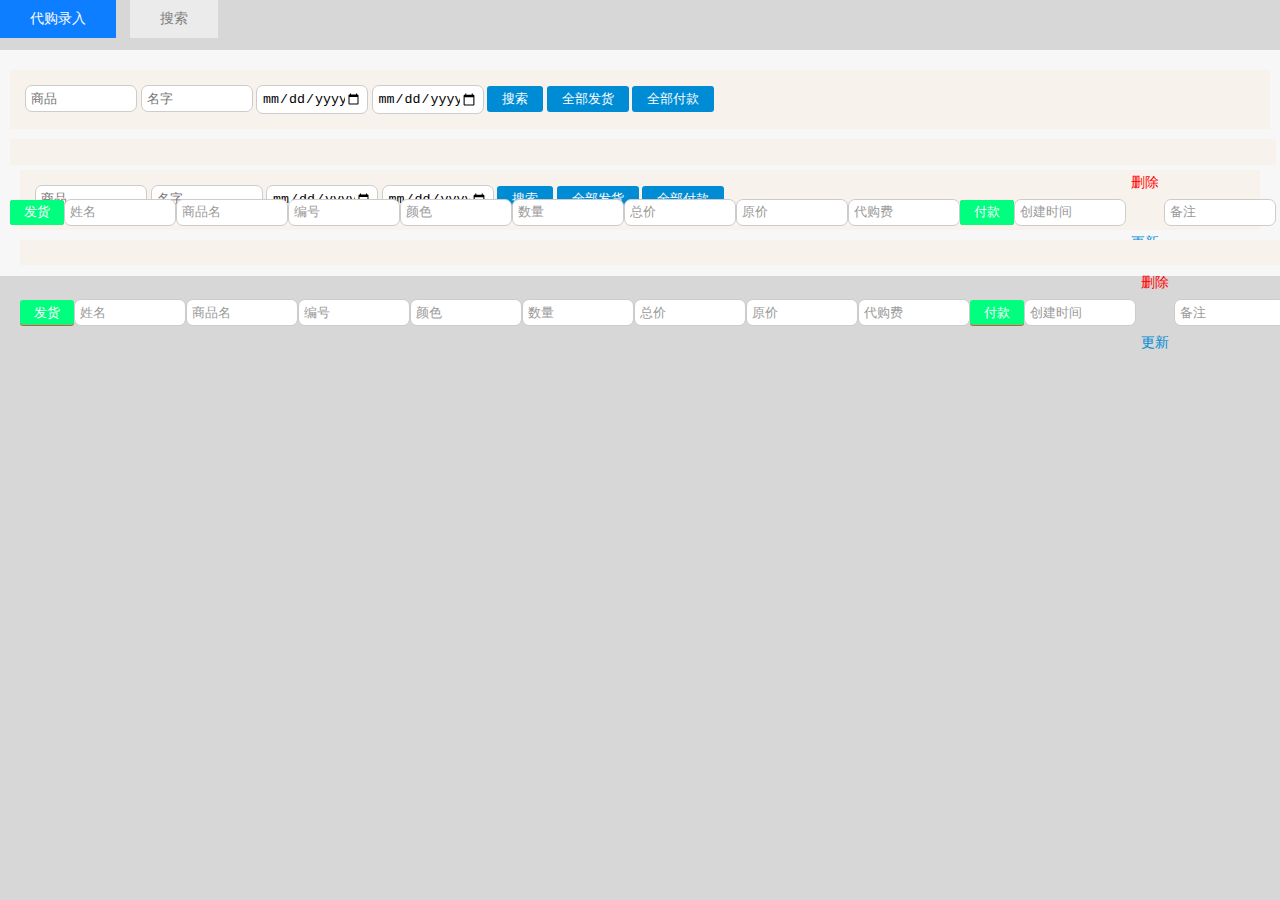
<file: src/main/resources/templates/index_bak2.html>
<!DOCTYPE html>
<html>
	<head>
		<meta charset="utf-8"/>
		<meta http-equiv="Content-Type" content="text/html; charset=utf-8" />
		<title>响应式Tabs jQueyr插件</title>
		<link rel="stylesheet" type="text/css" href="css/responsive.tabs.css" media="all" />
		<link rel="stylesheet" href="https://use.fontawesome.com/releases/v5.0.13/css/all.css" integrity="sha384-DNOHZ68U8hZfKXOrtjWvjxusGo9WQnrNx2sqG0tfsghAvtVlRW3tvkXWZh58N9jp" crossorigin="anonymous"/>
		<title>陆在的代购系统</title>
		<script src="http://www.jq22.com/jquery/1.7.2/jquery.min.js"></script>
		<script type="text/javascript" src="js/jquery-1.7.2.min.js"></script>
		<script type="text/javascript" src="js/responsive.tabs.js"></script>
		<style type="text/css">
			*{ margin:0; padding:0; list-style:none; }
			body { font:14px/1.8 "Microsoft Yahei"; }
			.demo { width:1000px; margin:20px auto 50px; }
			.demo h1 { font-size:28px; font-weight:normal; margin-bottom:50px; }
			.tips { color:#999; font-size:12px; margin:50px 0 20px; }

			.tab-content { background-color:#f7f7f7; padding:10px; opacity: 1}
			.tab-content h4, .accordion-content h4 { margin-bottom:5px; }
			.tab-content p, .accordion-content p { margin-bottom:10px; }

			@media only screen and ( max-width:1000px ){
				body { margin:0 20px;}
				.demo { width:100%; }
			}
			body {
				color: #7c7873;
				width:;
				font-family: 'YanoneKaffeesatzRegular';
				background-color: #D7D7D7;
				margin: 0; padding: 0; border: 0; outline: none;
			}
			#table table {
				width: 100%;
				font-size: 14px;
				border: none;
			}
			
			#table {
				position: relative;
				left: 10px;
				background: #f7f2ec;
				top:50px;
				padding: 0 10px;
				border: none;
				box-shadow: 10px 10px 5px #888888;
			}

			.submitline {
				position: absolute;
				left: 10px;
				background: #f7f2ec;
				width: 1391px;
				top:0px;
				height: 50px;
				padding: 0 0px;
				border: none;
				box-shadow: 10px 10px 5px #888888;
				cursor: pointer;
				transition:height 2s;
				-webkit-transition:height 2s;
			}

			table thead th {
				width: 30px;
				background: #f7f2ec;
				text-align: left;
				padding: 0px;
				border: none;
			}
			
			table tbody td {
				width: 30px;
				padding: 0px;
				text-align: left;
				border: none;
			}
			
			table tbody td span {
				display: block;
				white-space: nowrap;
				margin: 0 0px;
				cursor: pointer;
				border: none;
			}
			
			.delete {
				color: red;
				margin: 5px;
			}
			
			.edit {
				color: #008cd5;
				margin: 5px;
			}
			
			.add {
				background: #f7f2ec;
				border: none;
				margin: 10px 0;
				padding: 15px;
			}

			input[type=date]{
				border: 1px solid #ccc;
				padding: 5px;
				border-radius: 7px;
				margin: 0px;
				width: 100px;
				cursor:pointer;
			}

			input {
				border: 1px solid #ccc;
				padding: 5px;
				border-radius: 7px;
				margin: 0px;
				width: 100px;
			}

			table tbody td input {
				position: relative;
				left: 0px;
				top:0px;
				border: 1px solid #ccc;
				padding: 5px;
				border-radius: 7px;
				margin: 0px;
				width: 100px;
			}
			button {
				background: #008cd5;
				border: 0;
				padding: 4px 15px;
				border-radius: 3px;
				color: #fff;
			}

			.sendtotal {
				background: none;
				border: 0;
				padding: 0px 0px;
				position: relative;
				height: 25px;
				width: 54px;
				border-radius: 3px;
				white-space: nowrap;
			}
			.send {
				background: #00FF7F;
				border: 0;
				padding: 0px 0px;
				position: absolute;
				height: 25px;
				width: 54px;
				border-radius: 3px;
				color: #fff;
				white-space: nowrap;
				transition:width 1s;
				-webkit-transition:width 1s;
				float: left;
				cursor:pointer;
				outline: none;

			}
			.sendafter {
				background: #FF4040;
				border: 0;
				padding: 0px 0px;
				position: relative;
				height: 25px;
				width: 54px;
				border-radius: 3px;
				color: #fff;
				white-space: nowrap;
				cursor:pointer;
				outline: none;

			}
			#mask {
				background: rgba(0, 0, 0, .5);
				width: 100%;
				height: 100%;
				position: fixed;
				z-index: 4;
				top: 0;
				left: 0;
			}
			
			.mask {
				width: 300px;
				height: 250px;
				background: rgba(255, 255, 255, 1);
				position: absolute;
				left: 0;
				top: 0;
				right: 0;
				bottom: 0;
				margin: auto;
				z-index: 47;
				border-radius: 5px;
			}
			
			.title {
				padding: 10px;
				border-bottom: 1px solid #eee;
			}
			
			.title span {
				float: right;
				cursor: pointer;
			}
			
			.content {
				padding: 10px;
			}
			
			.content input {
				width: 270px;
				margin-bottom: 15px;
			}
			.pb-bar {
				position: relative;
				left:0px;
				top:0px;
				color: rgba(255,0,0,0);
				width: 100%;
				height: 1px;
				background: #FFFFFF;
				transition:width 1s;
				-webkit-transition:width 1s;
			}
			.submitbar {
				position: relative;
				left:650px;
				top:35px;
				color: #555;
				width: 50px;
				height: 1px;
				background: #555;
				transition:width 1s;
				-webkit-transition:width 1s;
			}
			.submitbarafter {
				position: relative;
				left:630px;
				top:40px;
				color: #555;
				width: 90px;
				height: 1px;
				background: #555;
				transition:width 1s;
				-webkit-transition:width 1s;
			}
		</style>
		<script>
            /*<![CDATA[*/
            function sendtest() {
				document.getElementById("sendy").style.width = 0 + "px";
            }
            function sendafter() {
                document.getElementById("sendy").style.width = 54 + "px";
            }
            function paytest() {
                document.getElementById("pay").style.width = 0 + "px";
            }
            function payafter() {
                document.getElementById("pay").style.width = 54 + "px";
            }
            function sendsearchtest() {
                document.getElementById("sendy_search").style.width = 0 + "px";
            }
            function sendsearchafter() {
                document.getElementById("sendy_search").style.width = 54 + "px";
            }
            function paysearchtest() {
                document.getElementById("pay_search").style.width = 0 + "px";
            }
            function paysearchafter() {
                document.getElementById("pay_search").style.width = 54 + "px";
            }
            function test() {
				var base = new Base64();
				var res = base.encode("123");
				alert(res);
            }
            function submitlinetotal() {
				document.getElementById("subfragment").style.height = 500 + "px";
                document.getElementById("table").style.visibility="hidden";
            }
            function resetsubmit() {
				if (document.getElementById("subfragment").style.height != "50px") {
                    document.getElementById("subfragment").style.height = 50 + "px";
                    document.getElementById("table").style.visibility="visible";
                }
            }
            function Base64() {

                // private property
                _keyStr = "ABCDEFGHIJKLMNOPQRSTUVWXYZabcdefghijklmnopqrstuvwxyz0123456789+/=";

                // public method for encoding
                this.encode = function (input) {
                    var output = "";
                    var chr1, chr2, chr3, enc1, enc2, enc3, enc4;
                    var i = 0;
                    input = _utf8_encode(input);
                    while (i < input.length) {
                        chr1 = input.charCodeAt(i++);
                        chr2 = input.charCodeAt(i++);
                        chr3 = input.charCodeAt(i++);
                        enc1 = chr1 >> 2;
                        enc2 = ((chr1 & 3) << 4) | (chr2 >> 4);
                        enc3 = ((chr2 & 15) << 2) | (chr3 >> 6);
                        enc4 = chr3 & 63;
                        if (isNaN(chr2)) {
                            enc3 = enc4 = 64;
                        } else if (isNaN(chr3)) {
                            enc4 = 64;
                        }
                        output = output +
                            _keyStr.charAt(enc1) + _keyStr.charAt(enc2) +
                            _keyStr.charAt(enc3) + _keyStr.charAt(enc4);
                    }
                    return output;
                }

                // public method for decoding
                this.decode = function (input) {
                    var output = "";
                    var chr1, chr2, chr3;
                    var enc1, enc2, enc3, enc4;
                    var i = 0;
                    input = input.replace(/[^A-Za-z0-9\+\/\=]/g, "");
                    while (i < input.length) {
                        enc1 = _keyStr.indexOf(input.charAt(i++));
                        enc2 = _keyStr.indexOf(input.charAt(i++));
                        enc3 = _keyStr.indexOf(input.charAt(i++));
                        enc4 = _keyStr.indexOf(input.charAt(i++));
                        chr1 = (enc1 << 2) | (enc2 >> 4);
                        chr2 = ((enc2 & 15) << 4) | (enc3 >> 2);
                        chr3 = ((enc3 & 3) << 6) | enc4;
                        output = output + String.fromCharCode(chr1);
                        if (enc3 != 64) {
                            output = output + String.fromCharCode(chr2);
                        }
                        if (enc4 != 64) {
                            output = output + String.fromCharCode(chr3);
                        }
                    }
                    output = _utf8_decode(output);
                    return output;
                }

                // private method for UTF-8 encoding
                _utf8_encode = function (string) {
                    string = string.replace(/\r\n/g,"\n");
                    var utftext = "";
                    for (var n = 0; n < string.length; n++) {
                        var c = string.charCodeAt(n);
                        if (c < 128) {
                            utftext += String.fromCharCode(c);
                        } else if((c > 127) && (c < 2048)) {
                            utftext += String.fromCharCode((c >> 6) | 192);
                            utftext += String.fromCharCode((c & 63) | 128);
                        } else {
                            utftext += String.fromCharCode((c >> 12) | 224);
                            utftext += String.fromCharCode(((c >> 6) & 63) | 128);
                            utftext += String.fromCharCode((c & 63) | 128);
                        }

                    }
                    return utftext;
                }

                // private method for UTF-8 decoding
                _utf8_decode = function (utftext) {
                    var string = "";
                    var i = 0;
                    var c = c1 = c2 = 0;
                    while ( i < utftext.length ) {
                        c = utftext.charCodeAt(i);
                        if (c < 128) {
                            string += String.fromCharCode(c);
                            i++;
                        } else if((c > 191) && (c < 224)) {
                            c2 = utftext.charCodeAt(i+1);
                            string += String.fromCharCode(((c & 31) << 6) | (c2 & 63));
                            i += 2;
                        } else {
                            c2 = utftext.charCodeAt(i+1);
                            c3 = utftext.charCodeAt(i+2);
                            string += String.fromCharCode(((c & 15) << 12) | ((c2 & 63) << 6) | (c3 & 63));
                            i += 3;
                        }
                    }
                    return string;
                }
            }
            /*]]>*/

            $(document).ready(function(){

                $('.tabs').respTabs({
                    startIndex : 2
                });

            });
		</script>
	</head>

	<body>
		<!--<div class="submitline" onclick="submitlinetotal()" id="subfragment">-->
			<!--<div class="submitbar" onclick="resetsubmit()">-->
			<!--</div>-->
			<!--<div class="submitbarafter" onclick="resetsubmit()">-->
			<!--</div>-->
		<!--</div>-->
		<div class="tabs">
			<ul class="tabs-list">
				<li class="active"><a href="javascript:;">代购录入</a></li>
				<li><a href="javascript:;">搜索</a></li>
			</ul>
			<div class="tabs-container">
				<div class="tab-content" style="display:block;">
					<div class="add">
						<input type="text"  id="goods_search_1" name="title" value="" placeholder="商品" />
						<input type="text"  id="name_search_1" name="user" value="" placeholder="名字" />
						<input type="date"  id="startdate_1" name="date" value="" placeholder="开始时间" />
						<input type="date"  id="enddate_1" name="date" value="" placeholder="结束时间" />
						<button onclick="">搜索</button>
						<button onclick="">全部发货</button>
						<button onclick="">全部付款</button>
					</div>
					<div class="pb-bar"/>
					<table cellpadding="0" cellspacing="0">
						<thead>
						<tr>
							<th>付款</th>
							<th>姓名</th>
							<th>商品名</th>
							<th>编号</th>
							<th>颜色</th>
							<th>数量</th>
							<th>总价</th>
							<th>原价</th>
							<th>代购费</th>
							<th>发货</th>
							<th>录入时间</th>
							<th>操作</th>
							<th>备注</th>
						</tr>
						</thead>
						<tbody>
						<tr>
							<td>
								<div class="sendtotal">
									<input type="button" class="sendafter" value="未发货" onclick="sendafter()"/>
									<input type="button" class="send" id="sendy_1" onclick="sendtest()" value="发货"/>
								</div>
							</td>
							<td><input name="names_1" type="text" value="姓名" onFocus="if(value==defaultValue){value='';this.style.color='#000'}" onBlur="if(!value){value=defaultValue;this.style.color='#999'}" style="color:#999999"/></td>
							<td><input name="goods_1" type="text" value="商品名" onFocus="if(value==defaultValue){value='';this.style.color='#000'}" onBlur="if(!value){value=defaultValue;this.style.color='#999'}" style="color:#999999"/></td>
							<td><input name="code_1" type="text" value="编号" onFocus="if(value==defaultValue){value='';this.style.color='#000'}" onBlur="if(!value){value=defaultValue;this.style.color='#999'}" style="color:#999999"/></td>
							<td><input name="color_1" type="text" value="颜色" onFocus="if(value==defaultValue){value='';this.style.color='#000'}" onBlur="if(!value){value=defaultValue;this.style.color='#999'}" style="color:#999999"/></td>
							<td><input width="50%" name="amount_1" type="text" value="数量" onFocus="if(value==defaultValue){value='';this.style.color='#000'}" onBlur="if(!value){value=defaultValue;this.style.color='#999'}" style="color:#999999" onkeyup="check(this)"/></td>
							<td><input name="count_price_1" type="text" value="总价" onFocus="if(value==defaultValue){value='';this.style.color='#000'}" onBlur="if(!value){value=defaultValue;this.style.color='#999'}" style="color:#999999" onkeyup="check(this)"/></td>
							<td><input name="price_1" type="text" value="原价" onFocus="if(value==defaultValue){value='';this.style.color='#000'}" onBlur="if(!value){value=defaultValue;this.style.color='#999'}" style="color:#999999" onkeyup="check(this)"/></td>
							<td><input name="tip_1" type="text" value="代购费" onFocus="if(value==defaultValue){value='';this.style.color='#000'}" onBlur="if(!value){value=defaultValue;this.style.color='#999'}" style="color:#999999" onkeyup="check(this)"/></td>
							<td>
								<div class="sendtotal">
									<input type="button" class="sendafter" value="未付款" onclick="payafter()"/>
									<input type="button" class="send" id="pay_1" onclick="paytest()" value="付款"/>
								</div>
							</td>
							<td><input name="createtime_1" type="text" value="创建时间" onFocus="if(value==defaultValue){value='';this.style.color='#000'}" onBlur="if(!value){value=defaultValue;this.style.color='#999'}" style="color:#999999" onkeyup="check(this)"/></td>
							<td width="10%"><span onclick="test()" class="delete">删除</span><br /><span class="edit" onclick="">更新</span></td>
							<td><input name="remark_1" type="text" value="备注" onFocus="if(value==defaultValue){value='';this.style.color='#000'}" onBlur="if(!value){value=defaultValue;this.style.color='#999'}" style="color:#999999"/></td>
						</tr>
						</tbody>
					</table>
				</div>
				<div class="tab-content">
					<div class="add">
						<input type="text"  id="goods_search" name="title" value="" placeholder="商品" />
						<input type="text"  id="name_search" name="user" value="" placeholder="名字" />
						<input type="date"  id="startdate" name="date" value="" placeholder="开始时间" />
						<input type="date"  id="enddate" name="date" value="" placeholder="结束时间" />
						<button onclick="">搜索</button>
						<button onclick="">全部发货</button>
						<button onclick="">全部付款</button>
					</div>
					<div class="pb-bar"/>
					<table cellpadding="0" cellspacing="0">
						<thead>
						<tr>
							<th>付款</th>
							<th>姓名</th>
							<th>商品名</th>
							<th>编号</th>
							<th>颜色</th>
							<th>数量</th>
							<th>总价</th>
							<th>原价</th>
							<th>代购费</th>
							<th>发货</th>
							<th>录入时间</th>
							<th>操作</th>
							<th>备注</th>
						</tr>
						</thead>
						<tbody>
						<tr>
							<td>
								<div class="sendtotal">
									<input type="button" class="sendafter" value="未发货" onclick="sendafter()"/>
									<input type="button" class="send" id="sendy" onclick="sendtest()" value="发货"/>
								</div>
							</td>
							<td><input name="names" type="text" value="姓名" onFocus="if(value==defaultValue){value='';this.style.color='#000'}" onBlur="if(!value){value=defaultValue;this.style.color='#999'}" style="color:#999999"/></td>
							<td><input name="goods" type="text" value="商品名" onFocus="if(value==defaultValue){value='';this.style.color='#000'}" onBlur="if(!value){value=defaultValue;this.style.color='#999'}" style="color:#999999"/></td>
							<td><input name="code" type="text" value="编号" onFocus="if(value==defaultValue){value='';this.style.color='#000'}" onBlur="if(!value){value=defaultValue;this.style.color='#999'}" style="color:#999999"/></td>
							<td><input name="color" type="text" value="颜色" onFocus="if(value==defaultValue){value='';this.style.color='#000'}" onBlur="if(!value){value=defaultValue;this.style.color='#999'}" style="color:#999999"/></td>
							<td><input width="50%" name="amount" type="text" value="数量" onFocus="if(value==defaultValue){value='';this.style.color='#000'}" onBlur="if(!value){value=defaultValue;this.style.color='#999'}" style="color:#999999" onkeyup="check(this)"/></td>
							<td><input name="count_price" type="text" value="总价" onFocus="if(value==defaultValue){value='';this.style.color='#000'}" onBlur="if(!value){value=defaultValue;this.style.color='#999'}" style="color:#999999" onkeyup="check(this)"/></td>
							<td><input name="price" type="text" value="原价" onFocus="if(value==defaultValue){value='';this.style.color='#000'}" onBlur="if(!value){value=defaultValue;this.style.color='#999'}" style="color:#999999" onkeyup="check(this)"/></td>
							<td><input name="tip" type="text" value="代购费" onFocus="if(value==defaultValue){value='';this.style.color='#000'}" onBlur="if(!value){value=defaultValue;this.style.color='#999'}" style="color:#999999" onkeyup="check(this)"/></td>
							<td>
								<div class="sendtotal">
									<input type="button" class="sendafter" value="未付款" onclick="payafter()"/>
									<input type="button" class="send" id="pay" onclick="paytest()" value="付款"/>
								</div>
							</td>
							<td><input name="createtime" type="text" value="创建时间" onFocus="if(value==defaultValue){value='';this.style.color='#000'}" onBlur="if(!value){value=defaultValue;this.style.color='#999'}" style="color:#999999" onkeyup="check(this)"/></td>
							<td width="10%"><span onclick="test()" class="delete">删除</span><br /><span class="edit" onclick="">更新</span></td>
							<td><input name="remark" type="text" value="备注" onFocus="if(value==defaultValue){value='';this.style.color='#000'}" onBlur="if(!value){value=defaultValue;this.style.color='#999'}" style="color:#999999"/></td>
						</tr>
						</tbody>
					</table>
				</div>
			</div>
		</div>
	</body>
</html>
</file>
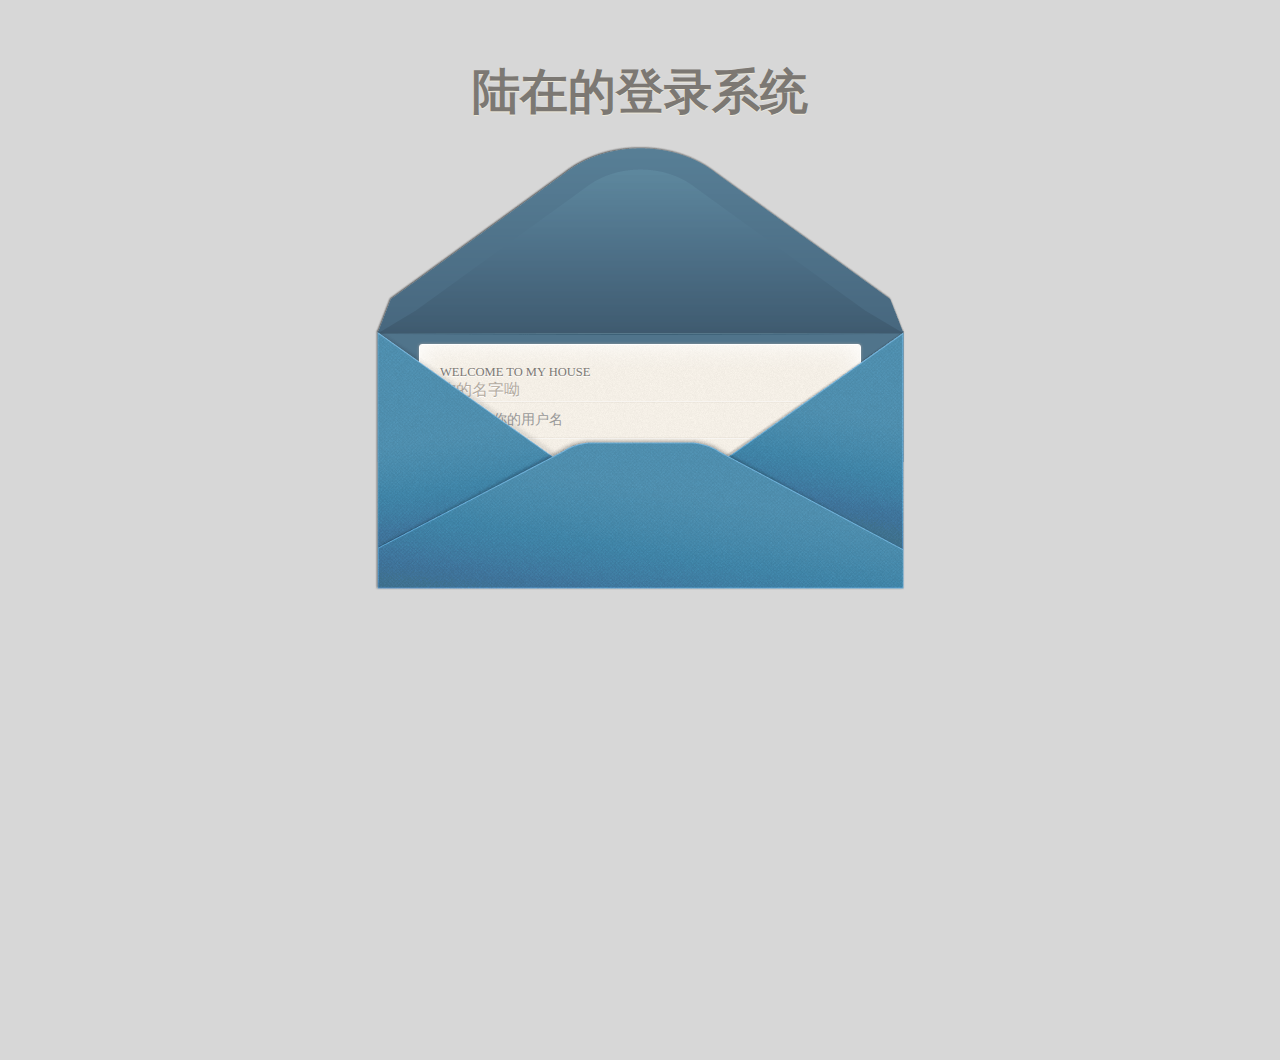
<file: src/main/resources/templates/index_login.html>
<!DOCTYPE html>

<html>

<head>
	<link rel="stylesheet" href="https://use.fontawesome.com/releases/v5.0.13/css/all.css" integrity="sha384-DNOHZ68U8hZfKXOrtjWvjxusGo9WQnrNx2sqG0tfsghAvtVlRW3tvkXWZh58N9jp" crossorigin="anonymous"/>
	<meta charset="utf-8" />

	<title>陆在的登录系统</title>

	<!--[if IE]><script>

	$(document).ready(function() { 



$("#form_wrap").addClass('hide');



})



</script><![endif]-->
	<script src="http://www.jq22.com/jquery/1.7.2/jquery.min.js"></script>


<style>





body, div, h1,h2, form, fieldset, input, textarea, footer,p {

	margin: 0; padding: 0; border: 0; outline: none;

}







body {

	color: #7c7873;

	font-family: 'YanoneKaffeesatzRegular';

	background-color: #D7D7D7;

}

p {position:relative;text-shadow:0 1px 0 #fff; font-size:24px;transition: all 1s ease-in-out .3s;-webkit-transition: all 1s ease-in-out .3s;font-size-adjust: 0.24}

#wrap {width:530px; margin:20px auto 0; height:1000px;}

h1 {margin-bottom:20px; text-align:center;font-size:48px; text-shadow:0 1px 0 #ede8d9; }





	#form_wrap { overflow:hidden; height:446px; position:relative; top:0px;

		-webkit-transition: all 1s ease-in-out .3s;

		-moz-transition: all 1s ease-in-out .3s;

		-o-transition: all 1s ease-in-out .3s;

		transition: all 1s ease-in-out .3s;}

	

	#form_wrap:before {content:"";

		position:absolute;

		bottom:128px;left:0px;

		background:url('images/before.png');

		width:530px;height: 316px;}

	

	#form_wrap:after {content:"";position:absolute;

		bottom:0px;left:0;

		background:url('images/after.png');

		width:530px;height: 260px; }



	#form_wrap.hide:after, #form_wrap.hide:before {display:none; }

	#form_wrap:hover {height:776px;top:-200px;}





	form {background:#f7f2ec url('images/letter_bg.png'); 

		position:relative;top:200px;overflow:hidden;

		height:200px;width:400px;margin:0px auto;padding:20px; 

		border: 1px solid #fff;

		border-radius: 3px;

		-moz-border-radius: 3px; -webkit-border-radius: 3px;

		box-shadow: 0px 0px 3px #9d9d9d, inset 0px 0px 27px #fff;

		-moz-box-shadow: 0px 0px 3px #9d9d9d, inset 0px 0px 14px #fff;

		-webkit-box-shadow: 0px 0px 3px #9d9d9d, inset 0px 0px 27px #fff;

		-webkit-transition: all 1s ease-in-out .3s;

		-moz-transition: all 1s ease-in-out .3s;

		-o-transition: all 1s ease-in-out .3s;

		transition: all 1s ease-in-out .3s;}





		#form_wrap:hover form {height:530px;}



		label {
			position: relative;
			margin: 11px 20px 0 0; 

			font-size: 16px; color: #b3aba1;

			text-transform: uppercase; 

			text-shadow: 0px 1px 0px #fff;

		}



		input[id=user], textarea {

			position: relative;
			font: 14px normal normal uppercase helvetica, arial, serif;

			color: #7c7873;background:none;

			width: 380px; height: 36px; padding: 0px 10px; margin: 0 0 10px 0;

			border:1px solid #f8f5f1;

			-moz-border-radius: 5px; -webkit-border-radius: 5px; border-radius: 5px;

			-moz-box-shadow: inset 0px 0px 1px #726959;

			-webkit-box-shadow:  inset 0px 0px 1px #b3a895; 

			box-shadow:  inset 0px 0px 1px #b3a895;

		}

		input[id=passwd], textarea {

			position: relative;
			font: 14px normal normal uppercase helvetica, arial, serif;

			color: #7c7873;background:none;

			width: 380px; height: 36px; padding: 0px 10px; margin: 0 0 10px 0;

			border:1px solid #f8f5f1;

			-moz-border-radius: 5px; -webkit-border-radius: 5px; border-radius: 5px;

			-moz-box-shadow: inset 0px 0px 1px #726959;

			-webkit-box-shadow:  inset 0px 0px 1px #b3a895;

			box-shadow:  inset 0px 0px 1px #b3a895;

		}

		textarea { height: 80px; padding-top:14px;}



		textarea:focus, input[type=text]:focus {background:rgba(255,255,255,.35);}



		#form_wrap input[name=login] {

			position:relative;font-family: 'YanoneKaffeesatzRegular'; 

			font-size:24px; color: #7c7873;text-shadow:0 1px 0 #fff;

			width:100%; text-align:center;opacity:0;

			background:none;

			cursor: pointer;

			-moz-border-radius: 3px; -webkit-border-radius: 3px; border-radius: 3px; 

			-webkit-transition: opacity .6s ease-in-out 0s;

			-moz-transition: opacity .6s ease-in-out 0s;

			-o-transition: opacity .6s ease-in-out 0s;

			transition: opacity .6s ease-in-out 0s;

		}



		#form_wrap:hover input[name=login] {z-index:1;opacity:1;

			-webkit-transition: opacity .5s ease-in-out 1.3s;

			-moz-transition: opacity .5s ease-in-out 1.3s;

			-o-transition: opacity .5s ease-in-out 1.3s;

			transition: opacity .5s ease-in-out 1.3s;}



			#form_wrap:hover input:hover[name=login] {color:#435c70;}



</style>
<style>
	@font-face {
		font-weight: normal;
		font-style: normal;
		font-family: 'icomoon';
		src:url('./fonts/icomoon/icomoon.eot?-9heso');
		src:url('./fonts/icomoon/icomoon.eot?#iefix-9heso') format('embedded-opentype'),
		url('./fonts/icomoon/icomoon.woff?-9heso') format('woff'),
		url('./fonts/icomoon/icomoon.ttf?-9heso') format('truetype'),
		url('./fonts/icomoon/icomoon.svg?-9heso#icomoon') format('svg');
	}
	.emailblock {
		position: relative;
		width: 380px; height: 36px;
		background:none;
	}
	#email {
		position: relative;
		font: 14px normal normal uppercase helvetica, arial, serif;

		color: #7c7873;background:none;

		top:0px; left:0px;width:100%;
		height: 36px;
		padding: 0px 10px; margin: 0 0 10px 0;

		border:1px solid #f8f5f1;

		-moz-border-radius: 5px; -webkit-border-radius: 5px; border-radius: 5px;

		-moz-box-shadow: inset 0px 0px 1px #726959;

		-webkit-box-shadow:  inset 0px 0px 1px #b3a895;

		box-shadow:  inset 0px 0px 1px #b3a895;
	}
	.next {
		float: right;
		position: absolute;
		display: inline;
		padding: 0;
		top:2px;
		left:190px;
		width: 10px;
		height: 10px;
		border: none;
		background: none;
		color: rgba(0,0,0,0.4);
		text-align: center;
		opacity: 0;
		z-index: 100;
		cursor: pointer;
		-webkit-transition: -webkit-transform 0.3s, opacity 0.3s;
		transition: transform 0.3s, opacity 0.3s;
		-webkit-transform: translateX(-20%);
		transform: translateX(-20%);
		pointer-events: none;
		-webkit-tap-highlight-color: rgba(0, 0, 0, 0);
	}

	.next:hover {
		color: rgba(0,0,0,0.5);
	}

	.next::after {
		float: right;
		position: absolute;
		top: 2px;
		left: 190px;
		width: 10px;
		height: 10px;
		content: "\e600";
		text-transform: none;
		font-weight: normal;
		font-style: normal;
		font-variant: normal;
		font-family: 'icomoon';
		line-height: 2;
		speak: none;
		-webkit-font-smoothing: antialiased;
		-moz-osx-font-smoothing: grayscale;
	}

	.next.show {
		float: right;
		position: absolute;
		top: 2px;
		left: 190px;
		width: 10px;
		height: 10px;
		opacity: 1;
		-webkit-transform: translateX(0);
		transform: translateX(0);
		pointer-events: auto;
	}

	.pbscope {
		position: relative;
		width: 397px;
		background: none;
		color: rgba(255,0,0,0.5);
		height: 4px;
		padding: 2px;
		border: 0px solid hsla(0,0%,90%,.5);
	}
	.pb-bar {
		position: relative;
		left:0px;
		top:0px;
		color: rgba(255,0,0,0);
		width: 0px;
		height: 4px;
		background: #b3aba1;
		transition:width 1s;
		-webkit-transition:width 1s;
	}
	.top-banner {

    background-color: #555;

  }

</style>
<script>
	function nextShow() {
        /*<![CDATA[*/
        if (document.getElementById("reg").value === "注册账号") {
            if (document.getElementById("email").value === "请点击右边发送按钮获取验证") {
                document.getElementById("email").defaultValue = "请输入你收到的验证码";
                document.getElementById("email").value = "请输入你收到的验证码";

            } else {
                document.getElementById("email").defaultValue = "请点击右边发送按钮获取验证";
                document.getElementById("email").value = "请点击右边发送按钮获取验证";
            }
            var widthsource = document.getElementById("process").style.width;
            if (widthsource != '190px' && widthsource != '397px') {
                document.getElementById("process").style.width = 190 + "px";
            } else if (widthsource === '190px') {
                document.getElementById("process").style.width = 397 + "px";
            }
		} else {
            document.getElementById("process").style.width = 397 + "px";
            setTimeout("registry(true)", 2000);
        }

        /*]]>*/
    }
    function registry(r) {
        /*<![CDATA[*/
        if (r === true) {
            document.getElementById("ly").style.width = "0px";
            document.getElementById("ly").style.padding = "0px";
            document.getElementById("ly").style.border = "0px";
            document.getElementById("process").style.width = 0 + "px";
            setTimeout("registry(false)", 1300);
        } else {
            if (document.getElementById("reg").value === '注册账号') {
                document.getElementById("welcome").innerHTML = '<p id="welcome">WELCOME REGISTRY HOUSE</p>';
                document.getElementById("name_lable").innerHTML = '<label id="name_lable" for="user">请输入你要注册的用户名</label>';
                document.getElementById("passwd_lable").innerHTML = '<label id="passwd_lable" for="passwd">请输入你的密码</label>';
                document.getElementById("email_lable").innerHTML = '<label id="email_lable" for="email">请输入你的邮箱</label>';
                document.getElementById("email").value = "请点击右边注册按钮";
                document.getElementById("email").defaultValue = "请点击右边注册按钮";
                document.getElementById("reg").value = "";
                $("#reg").hide();
            } else {
                document.getElementById("welcome").innerHTML = '<p id="welcome">WELCOME TO MY HOUSE</p>';
                document.getElementById("name_lable").innerHTML = '<label id="name_lable" for="user">你的名字呦</label>';
                document.getElementById("passwd_lable").innerHTML = '<label id="passwd_lable" for="passwd">你的密码呦: </label>';
                document.getElementById("email_lable").innerHTML = '<label id="email_lable" for="email">你的验证码呦: </label>';
                document.getElementById("email").value = "请点击右边发送按钮获取验证码";
                document.getElementById("email").defaultValue = "请点击右边发送按钮获取验证码";
                document.getElementById("reg").value = "注册账号";
                $("#reg").show();
			}

            document.getElementById("ly").style.width = "400px";
            document.getElementById("ly").style.padding = "20px";
            document.getElementById("ly").style.border ="1px solid #fff";
        }

        /*]]>*/
    }
</script>
</head>

<body style="margin-top: 60px">

	<div id="wrap">

		<h1>陆在的登录系统</h1>

		<div id='form_wrap'>

			<form id="ly">

				<p id="welcome">WELCOME TO MY HOUSE</p>

				<label id="name_lable" for="user">你的名字呦</label>

				<input type="text" name="user" value="请输入你的用户名" id="user" onFocus="if(value==defaultValue){value='';this.style.color='#000'}" onBlur="if(!value){value=defaultValue;this.style.color='#999'}" style="color:#999999"/>

				<br />
				<br />
				<label id="passwd_lable" for="passwd">你的密码呦: </label>

				<input type="text" name="passwd" value="请输入你的密码" id="passwd" onFocus="if(value==defaultValue){value='';this.style.color='#000'}" onBlur="if(!value){value=defaultValue;this.style.color='#999'}" style="color:#999999"/>

				<br />
				<br />
				<label id="email_lable" for="email">你的验证码呦: </label>
				<div class="emailblock">
					<input type="text" name="code" value="请点击右边发送按钮获取验证码" id="email" onFocus="if(value==defaultValue){value='';this.style.color='#000'}" onBlur="if(!value){value=defaultValue;this.style.color='#999'}" style="color:#999999"/>
					<div class="next show" onclick="nextShow()"></div>
				</div>
				<div class="pbscope"><div class="pb-bar" id="process"></div></div>
				<br />
				<br />
				<input id="reg" type="button" name="login" value="注册账号" onclick="registry(true)"/>
			</form>
		</div>
	</div>

<div style="position:fixed;height:90px;width:100%;left:0;bottom:10px"><div class="footer-banner" style="width:728px; margin:0px auto"></div></div>



</body>

</html>
</file>
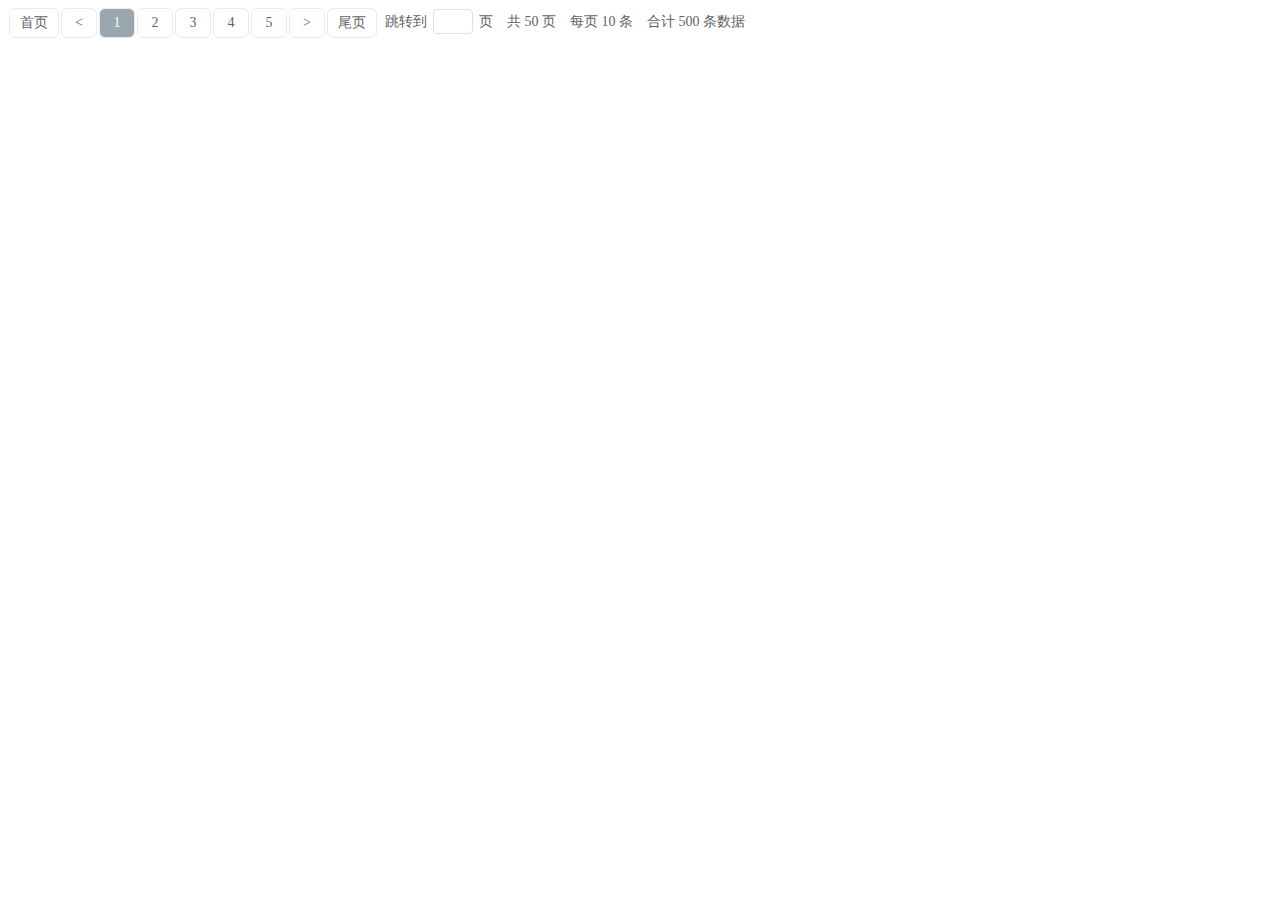
<file: src/main/resources/templates/pati.html>
<!DOCTYPE html>
<html lang="en">
<head>
    <meta charset="UTF-8">
    <title>分页</title>
    <link rel="stylesheet" href="css/myPagination.css">
    <script src="js/myPagination.js"></script>
</head>
<body>

<div id="pagination" class="pagination"></div>


<script>
window.onload = function () {
    new myPagination({
        id: 'pagination',
        curPage:1, //初始页码
        pageTotal: 50, //总页数
		pageAmount: 10,  //每页多少条
        dataTotal: 500, //总共多少条数据
		pageSize: 5, //可选,分页个数
        showPageTotalFlag:true, //是否显示数据统计
        showSkipInputFlag:true, //是否支持跳转
        getPage: function (page) {
            //获取当前页数
            console.log(page);
        }
    })
	
}
</script>
</body>

</html>
</file>
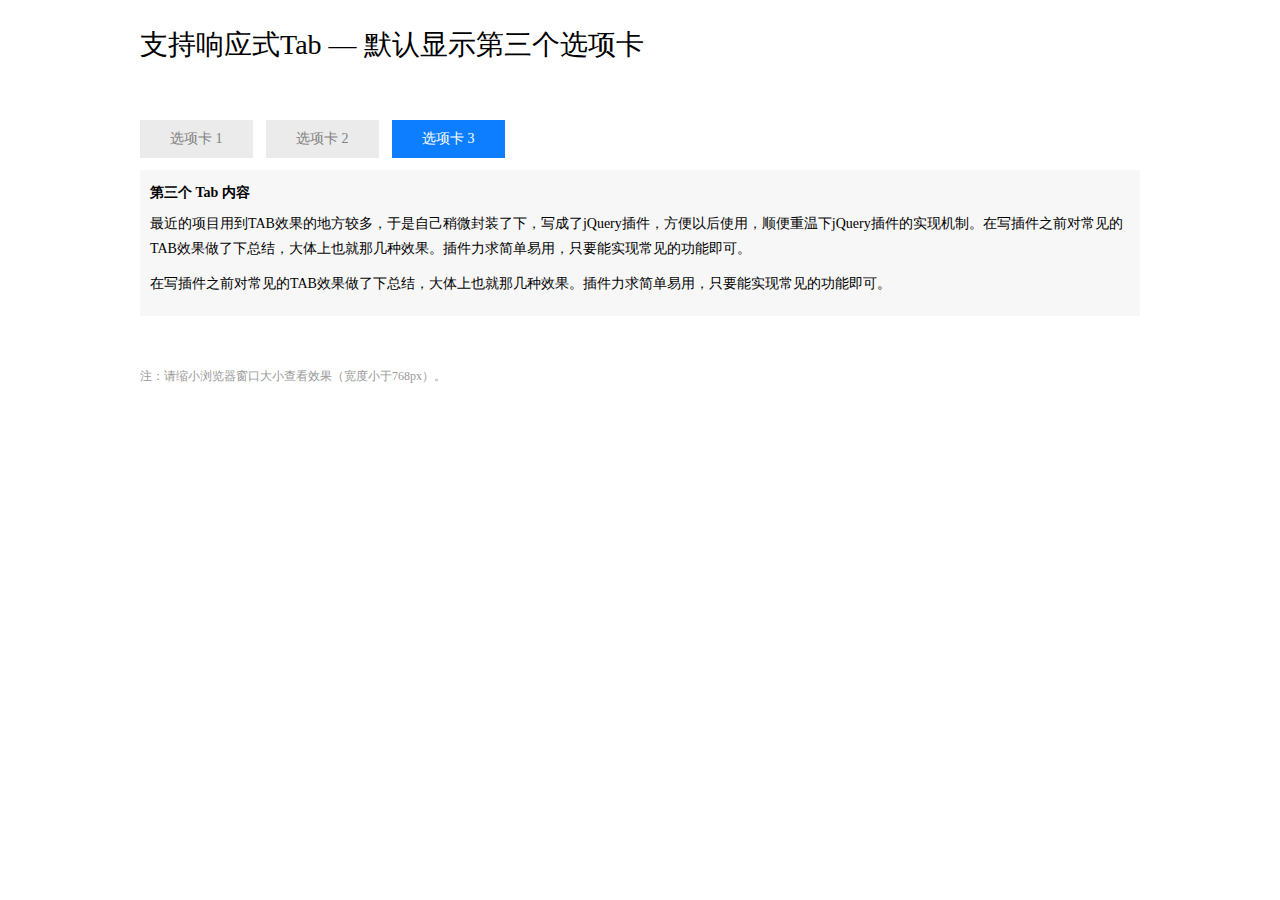
<file: src/main/resources/templates/tab-setStartIndex.html>
<!DOCTYPE html PUBLIC "-//W3C//DTD XHTML 1.0 Transitional//EN" "http://www.w3.org/TR/xhtml1/DTD/xhtml1-transitional.dtd">
<html xmlns="http://www.w3.org/1999/xhtml">
<head>
<meta http-equiv="Content-Type" content="text/html; charset=utf-8" />
<title>响应式Tabs jQueyr插件</title>
<link rel="stylesheet" type="text/css" href="css/responsive.tabs.css" media="all" />
<style type="text/css">
*{ margin:0; padding:0; list-style:none; }
body { font:14px/1.8 "Microsoft Yahei"; }
.demo { width:1000px; margin:20px auto 50px; }
.demo h1 { font-size:28px; font-weight:normal; margin-bottom:50px; }
.tips { color:#999; font-size:12px; margin:50px 0 20px; }

.tab-content { background-color:#f7f7f7; padding:10px; }
.tab-content h4, .accordion-content h4 { margin-bottom:5px; }
.tab-content p, .accordion-content p { margin-bottom:10px; }

@media only screen and ( max-width:1000px ){
	body { margin:0 20px;}
	.demo { width:100%; }
}
</style>
<script type="text/javascript" src="js/jquery-1.7.2.min.js"></script>
<script type="text/javascript" src="js/responsive.tabs.js"></script>
<script type="text/javascript">
$(document).ready(function(){
	
	$('.tabs').respTabs({
		startIndex : 2
	});
	
});
</script>
</head>

<body>

<div class="demo">
	
    <h1>支持响应式Tab — 默认显示第三个选项卡</h1>
    
    
    <div class="tabs">
    	<ul class="tabs-list">
    		<li class="active"><a href="javascript:;">选项卡 1</a></li>
    		<li><a href="javascript:;">选项卡 2</a></li>
    		<li><a href="javascript:;">选项卡 3</a></li>
    	</ul>
        <div class="tabs-container">
        	<div class="tab-content" style="display:block;">
            	<h4>第一个 Tab 内容</h4>
            	<p>响应式Web设计(Responsive Web design)的理念是：集中创建页面的图片排版大小，可以智能地根据用户行为以及使用的设备环境（系统平台、屏幕尺寸、屏幕定向等）进行相对应的布局。</p>
                <p>如今客户不仅仅使用iPhone和笔记本，而且使用iMac的27英寸显示器，10英寸的Kindle和很多平板设备。这些设备可能会使用不同的浏览器，并且每种表格因素和浏览器的组合都可能导致不同的页面渲染。并且这些行为可能在每个版本上都不太一样。</p>
            </div>
            <div class="tab-content">
            	<h4>第二个 Tab</h4>
                <p>响应式Web设计(Responsive Web design)的理念是：页面的设计与开发应当根据用户行为以及设备环境(系统平台、屏幕尺寸、屏幕定向等)进行相应的响应和调整。具体的实践方式由多方面组成，包括弹性网格和布局、图片、CSS media query的使用等。</p>
                <p>响应式网页设计就是一个网站能够兼容多个终端——而不是为每个终端做一个特定的版本。</p>
            </div>
            <div class="tab-content">
            	<h4>第三个 Tab 内容</h4>
            	<p>最近的项目用到TAB效果的地方较多，于是自己稍微封装了下，写成了jQuery插件，方便以后使用，顺便重温下jQuery插件的实现机制。在写插件之前对常见的TAB效果做了下总结，大体上也就那几种效果。插件力求简单易用，只要能实现常见的功能即可。</p>
                <p>在写插件之前对常见的TAB效果做了下总结，大体上也就那几种效果。插件力求简单易用，只要能实现常见的功能即可。</p>
            </div>
        </div>
    </div>
    
    <p class="tips">注：请缩小浏览器窗口大小查看效果（宽度小于768px）。</p>
    
    
</div>

</body>
</html>
</file>
<file: src/main/resources/templates/css/responsive.tabs.css>
.tabs-list { list-style:none; }
.tabs-list li { display:inline-block; *display:inline; *zoom:1; margin-right:10px; margin-bottom:2px; }
.tabs-list li a { display:block; height:38px; line-height:38px; padding:0 30px; background-color:#ebebeb; color:#808080; text-decoration:none; font-size:14px; transition:all 0.4s ease 0s; }
.tabs-list li a:hover { background-color:#d9d9d9; }
.tabs-list li.active a { background-color:#0d7eff; color:#fff; }
.tab-content { margin:10px 0 15px; }
.tabs .accordion-handle { display:none; }

.tabs-vertical-left, .tabs-vertical-right { *zoom:1; }
.tabs-vertical-left:before, .tabs-vertical-left:after, .tabs-vertical-right:before, .tabs-vertical-right:after { visibility:hidden; display:block; font-size:0;content:" "; clear:both; height:0; }
.tabs-vertical-left .tabs-list, .tabs-vertical-right .tabs-list { width:25%; }
.tabs-vertical-left .tabs-list li, .tabs-vertical-right .tabs-list li { display:block; margin:0 0 5px 0; width:100%; }
.tabs-vertical-left .tabs-list li a, .tabs-vertical-right .tabs-list li a { height:auto; padding:8px 20px; line-height:1.5; }
.tabs-vertical-left .tabs-container, .tabs-vertical-right .tabs-container { width:75%; }
.tabs-vertical-left .tabs-list { float:left; }
.tabs-vertical-left .tabs-container { float:right; }
.tabs-vertical-left .tabs-container .tab-content { margin:0 0 0 15px; }
.tabs-vertical-right .tabs-list { float:right; }
.tabs-vertical-right .tabs-container { float:left; }
.tabs-vertical-right .tabs-container .tab-content { margin:0 15px 0 0; }

.accordion-handle { position:relative; margin-bottom:10px; background-color:#ebebeb; text-decoration:none; color:#808080; cursor:pointer; transition:all 0.4s ease 0s; }
.accordion-handle:hover { background-color:#d9d9d9; }
.accordion-handle.active { background-color:#0d7eff; color:#fff; }
.accordion-handle h4 { height:38px; line-height:38px; padding:0 15px; font-size:14px; font-weight:normal; }
.accordion-handle i { display:block; width:38px; height:38px; overflow:hidden; position:absolute; right:0; top:0; background:url(../images/icon-accordion.gif) no-repeat top center; }
.accordion-handle.active i { background-position:bottom center; }
.accordion-content { margin-bottom:15px; display:none; }


@media only screen and ( max-width:768px ){
	.responsive-tabs .tabs-list { display:none; }
	.responsive-tabs .accordion-handle { display:block; }	
	.responsive-tabs.tabs-vertical-left .tabs-container, .responsive-tabs.tabs-vertical-right .tabs-container { width:100%; float:none; }
	.responsive-tabs.tabs-vertical-left .tabs-container .tab-content, .responsive-tabs.tabs-vertical-right .tabs-container .tab-content { margin:10px 0 15px; }	
}
</file>
<file: src/main/resources/templates/css/myPagination.css>
.pagination ul {
    list-style: none;
    padding-left: 0;
    margin: 0px;
}

.pagination ul li {
    padding: 0 10px;
    vertical-align: top;
    display: inline-block;
    font-size: 14px;
    min-width: 36px;
    min-height: 28px;
    line-height: 28px;
    cursor: pointer;
    box-sizing: border-box;
    text-align: center;
    background-color: #ffffff;
    color: #606266;
    border-radius: 6px;
    margin: 0 1px;
    border: 1px solid #ebebeb;
    height: 30px;
}

.pagination ul li:hover {
    transform: scale(1.1);
    background-color: #F4F6F8;
}

.pagination  li.active {
    background: #98A6AD;
    color: white;
    cursor: not-allowed;
}

.pagination li.disabled {
    cursor: not-allowed;
}
.pagination li.totalPage {
    background: transparent;
    cursor: default;
    border: none;
    padding: 0 6px;
}

.pagination li.totalPage:hover {
    transform: none;
    background-color: #ffffff;
}


.pagination li input {
    -webkit-appearance: none;
    background-color: #fff;
    background-image: none;
    border-radius: 4px;
    border: 1px solid #dcdfe6;
    box-sizing: border-box;
    color: #606266;
    display: inline-block;
    font-size: inherit;
    outline: none;
    padding: 3px 5px;
    transition: border-color .2s cubic-bezier(.645,.045,.355,1);
    width: 40px;
    height: 25px;
    margin: 0 6px;
}

.pagination li input:focus{
    border-color: #98A6AD;
}
.pagination{
    user-select: none;
}

.pagination ul:nth-child(2){
    border-radius: 6px;
}

input[type=number] {
    -moz-appearance:textfield;
}
input[type=number]::-webkit-inner-spin-button,
input[type=number]::-webkit-outer-spin-button {
    -webkit-appearance: none;
    margin: 0;
}
</file>
